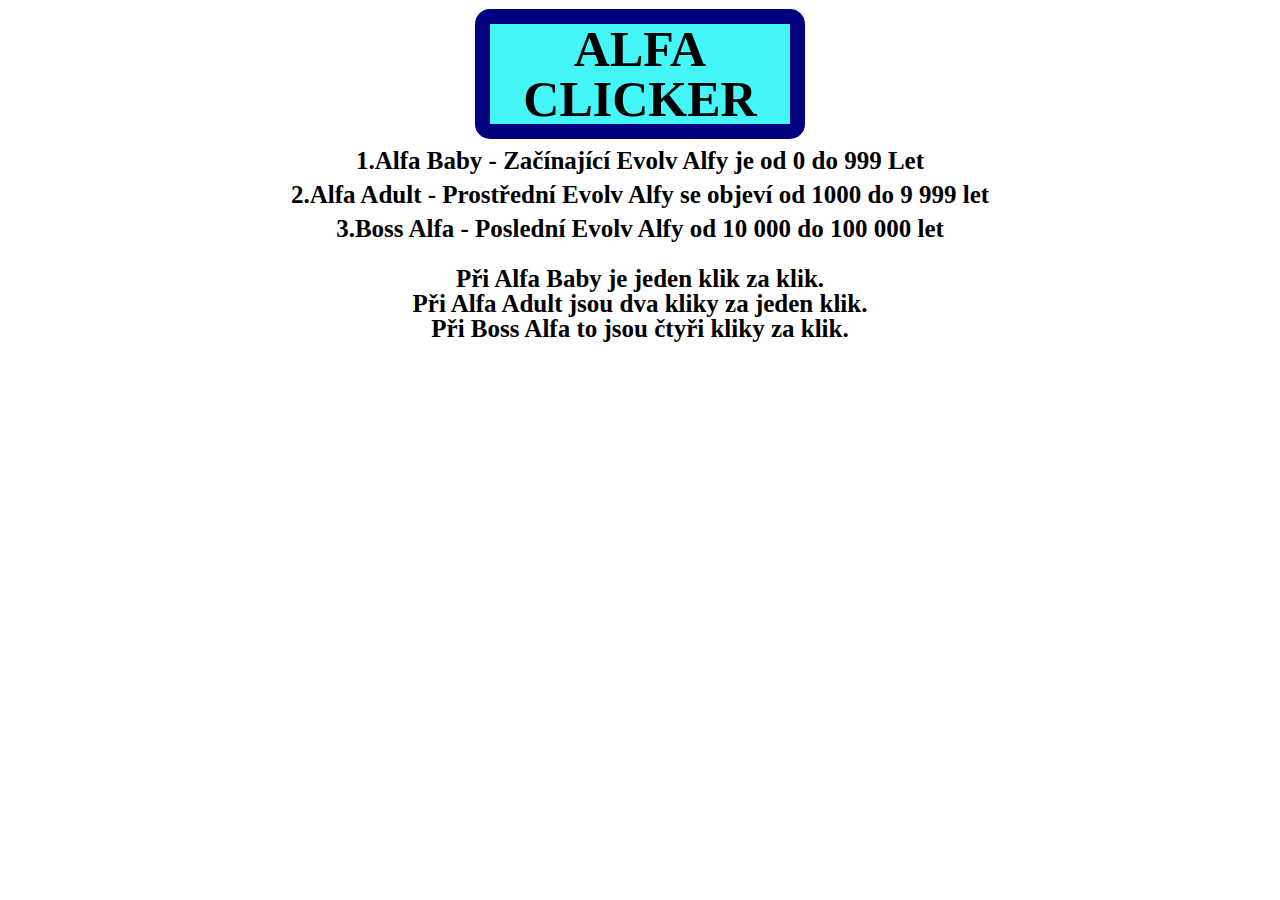
<file: Index.html>
<!DOCTYPE html>
<html lang="en">

<head>
    <meta charset="UTF-8">
    <meta name="viewport" content="width=device-width, initial-scale=1.0">
    <title>Document</title>
    <link rel="stylesheet" href="reset.css">
    <link rel="stylesheet" href="style.css">
</head>

<body>
    <div class="headingframe top9 navyborder">
        <p class="heading bigsize center">Alfa Clicker</p>
    </div>
    <div class="bolder mediumsize top9 center">
        <p>1.Alfa Baby - Začínající Evolv Alfy je od 0 do 999 Let</p>
    </div>
    <div class="bolder mediumsize top9 center">
        <p>2.Alfa Adult - Prostřední Evolv Alfy se objeví od 1000 do 9 999 let</p>
    </div>
    <div class="bolder mediumsize top9 center">
        <p>3.Boss Alfa - Poslední Evolv Alfy od 10 000 do 100 000 let</p>
    </div>
    <Br />
    <div class="bolder mediumsize top9 center">
        <p>Při Alfa Baby je jeden klik za klik.</p>
        <p>Při Alfa Adult jsou dva kliky za jeden klik.</p>
        <p>Při Boss Alfa to jsou čtyři kliky za klik.</p>
    </div>
</body>

</html>
</file>
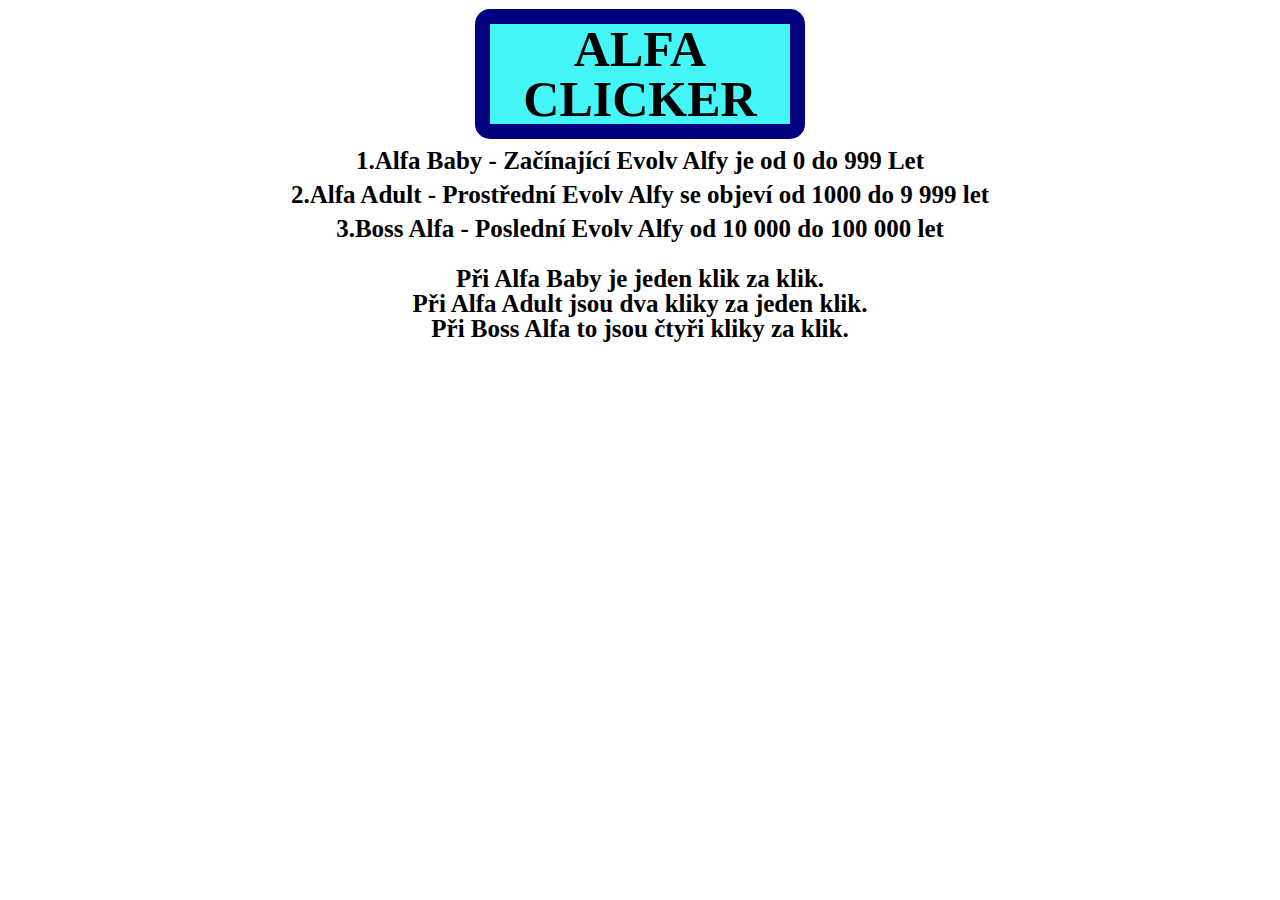
<file: MainPage.html>
<!DOCTYPE html>
<html lang="en">

<head>
    <meta charset="UTF-8">
    <meta name="viewport" content="width=device-width, initial-scale=1.0">
    <title>Alfa Clicker Game</title>
    <link rel="stylesheet" href="reset.css">
    <link rel="stylesheet" href="style.css">
</head>

<body>
    <div class="headingframe top9 navyborder">
        <p class="heading bigsize center">Alfa Clicker</p>
    </div>
    <div class="bolder mediumsize top9 center">
        <p>1.Alfa Baby - Začínající Evolv Alfy je od 0 do 999 Let</p>
    </div>
    <div class="bolder mediumsize top9 center">
        <p>2.Alfa Adult - Prostřední Evolv Alfy se objeví od 1000 do 9 999 let</p>
    </div>
    <div class="bolder mediumsize top9 center">
        <p>3.Boss Alfa - Poslední Evolv Alfy od 10 000 do 100 000 let</p>
    </div>
    <Br />
    <div class="bolder mediumsize top9 center">
        <p>Při Alfa Baby je jeden klik za klik.</p>
        <p>Při Alfa Adult jsou dva kliky za jeden klik.</p>
        <p>Při Boss Alfa to jsou čtyři kliky za klik.</p>
    </div>
</body>

</html>
</file>
<file: style.css>
/* Text */
.heading {
    font-weight: bolder;
    text-transform: uppercase;
}

.bigsize {
    font-size: 50px;
}

.top9 {
    margin-top: 9px;
}

.center {
    text-align: center;
}

.center1 {
    margin-right: auto;
    margin-left: auto;
}


.bolder {
    font-weight: bolder;
}

.flex-container {
    display: flex;
}

.mediumsize {
    font-size: 25px;
}

/* Frame */
.headingframe {
    height: auto;
    width: 300px;
    background-color: #44F6F5;
    margin-right: auto;
    margin-left: auto;
}

.navyborder {
    border: 15px solid navy;
    border-radius: 15px;
}
</file>
